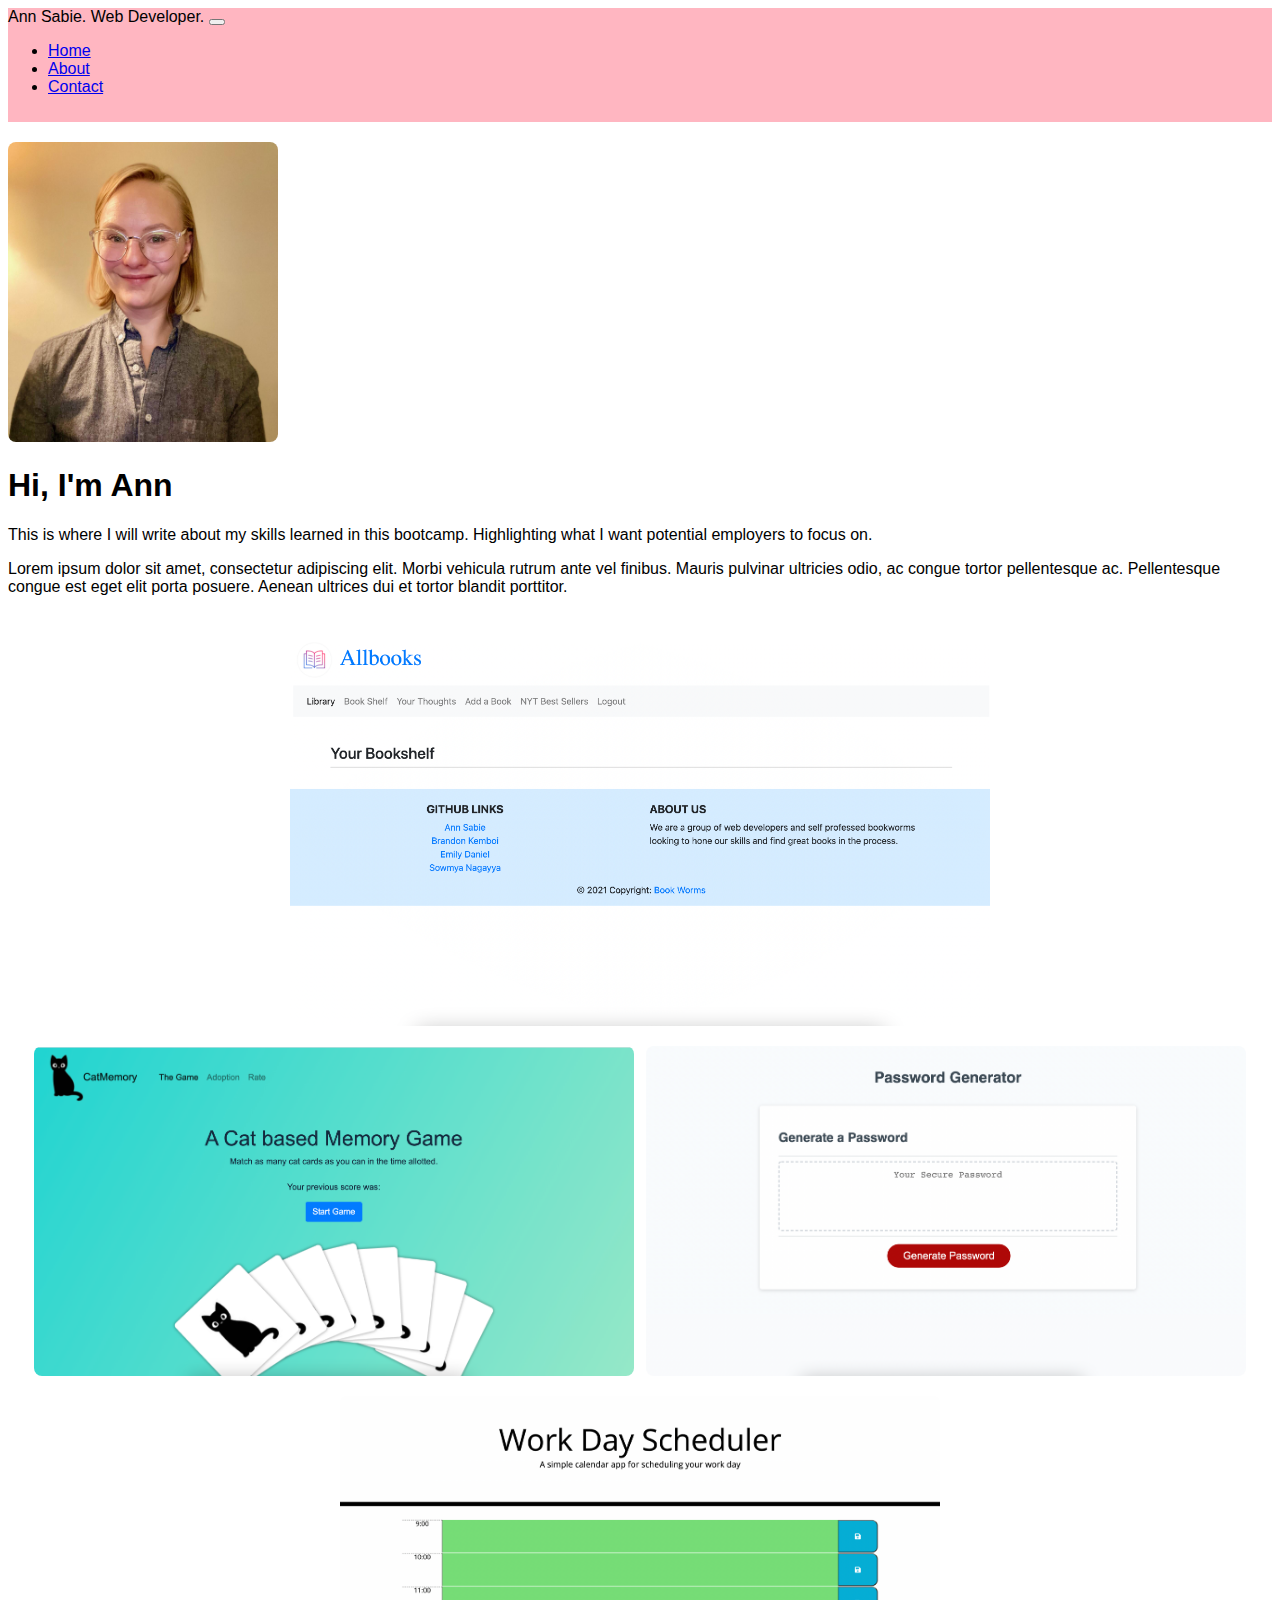
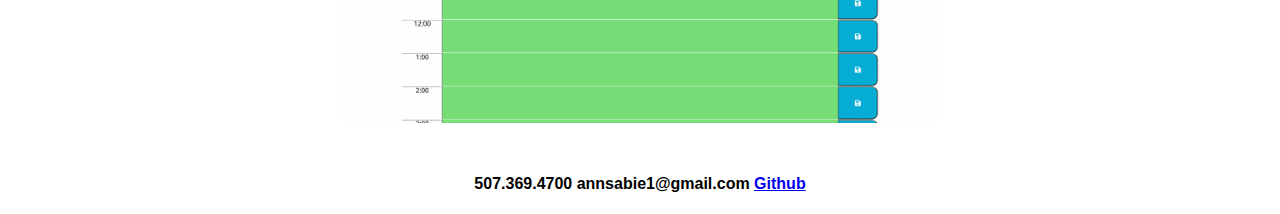
<file: index.html>
<!DOCTYPE html>
<html>
  <head>
    <title>Ann Sabie</title>
    <meta charset="UTF-8" />
    <meta name="viewport" content="width=device-width, initial-scale=1" />
    <link rel="stylesheet" type="text/reset" href="./assets/css/reset.css">
    <link rel="stylesheet" href="https://cdn.jsdelivr.net/npm/bootstrap@4.6.0/dist/css/bootstrap.min.css" integrity="sha384-B0vP5xmATw1+K9KRQjQERJvTumQW0nPEzvF6L/Z6nronJ3oUOFUFpCjEUQouq2+l" crossorigin="anonymous">
    <link rel="stylesheet" type="text/css" href="./assets/css/style.css" />
  </head>

  <body>
    <nav id="nav" class="navbar navbar-expand-lg">
      <div class="container-fluid">
        <a class="navbar-brand text-dark">Ann Sabie. Web Developer.</a>
        <button class="navbar-toggler" type="button" data-bs-toggle="collapse" data-bs-target="#navbarTogglerDemo02" aria-controls="navbarTogglerDemo02" aria-expanded="false" aria-label="Toggle navigation">
          <span class="navbar-toggler-icon"></span>
        </button>
        <div class="collapse navbar-collapse" id="navbarTogglerDemo02">
          <ul class="navbar-nav me-auto mb-2 mb-lg-0">
            <li class="nav-item">
              <a class="nav-link active text-dark" aria-current="page" href="./index.html">Home</a>
            </li>
            <li class="nav-item">
              <a class="nav-link text-dark" href="#about">About</a>
            </li>
            <li class="nav-item">
              <a class="nav-link text-dark" href="#footer">Contact</a>
            </li>
          </ul>
        </div>
      </div>
    </nav>

    <div class = "container" id="about">
      <div class = "row">
        <div class = "col-md-4">
          <img id= "ann" src="./assets/images/ann.jpeg" alt="Ann">
        </div>
        <div class = "col-md-8">
          <h1 class = "display-4">Hi, I'm Ann</h1>
          <p class = "lead">
              This is where I will write about my skills learned in this bootcamp. Highlighting what I want potential employers to focus on.
            </p>
            <p>Lorem ipsum dolor sit amet, consectetur adipiscing elit. Morbi vehicula rutrum ante vel finibus. Mauris pulvinar ultricies odio, ac congue tortor pellentesque ac. Pellentesque congue est eget elit porta posuere. Aenean ultrices dui et tortor blandit porttitor.</p>
        </div>
      </div>
    </div>
  
    <main id="main">


      <section class="project1">
        
          <a href="https://sabiebookreview.herokuapp.com/"> 
          <img src="./assets/images/bookreview.png" alt="Meeting"></a>
      </section>

      <section class="project2">
        
          <a href="https://bretpeters3n.github.io/group-project-1-quick-getaway/">
          <img src="./assets/images/catmemory.png" alt="catmemory"></a>
      </section>

      <section class="project3">
        
          <a href="https://annsabie.github.io/passwordgenerator/">
          <img src="./assets/images/passwordgenerator.png" alt="password"></a>
      </section>

      <section class="project4">
       
        <a href="https://annsabie.github.io/scheduler/"> 
        <img src="./assets/images/scheduler.png" alt="schedule"></a>
      </section>


    </main>
  


 


    

    <footer id="footer">
      <h4>
        507.369.4700 annsabie1@gmail.com <a href="https://github.com/annsabie">Github</a>
      </h4>
    </footer>

    <script src="https://code.jquery.com/jquery-3.5.1.slim.min.js" integrity="sha384-DfXdz2htPH0lsSSs5nCTpuj/zy4C+OGpamoFVy38MVBnE+IbbVYUew+OrCXaRkfj" crossorigin="anonymous"></script>
<script src="https://cdn.jsdelivr.net/npm/popper.js@1.16.1/dist/umd/popper.min.js" integrity="sha384-9/reFTGAW83EW2RDu2S0VKaIzap3H66lZH81PoYlFhbGU+6BZp6G7niu735Sk7lN" crossorigin="anonymous"></script>
<script src="https://cdn.jsdelivr.net/npm/bootstrap@4.6.0/dist/js/bootstrap.min.js" integrity="sha384-+YQ4JLhjyBLPDQt//I+STsc9iw4uQqACwlvpslubQzn4u2UU2UFM80nGisd026JF" crossorigin="anonymous"></script>
  </body>

</html>
</file>
<file: assets/css/style.css>
* {
    font-family: 'Trebuchet MS', 'Lucida Sans Unicode', 'Lucida Grande', 'Lucida Sans', Arial, sans-serif;
    
    box-sizing: border-box;
}

main {
    display: flex;
    flex-wrap: wrap;
    justify-content: center;
    padding: 20px;
    list-style-type: none;
    text-decoration: none;
}

#nav {
    background-color:lightpink;
    padding-bottom: 10px;
}

#ann {
    max-width: 300px;
    max-height: 300px;
    border-radius: 8px;
}

#about {
    padding-top: 20px;
}

h3 {
    text-align: center;
}

.project1 {
    flex-grow: 2;
    text-decoration: none;
}

.project2 {
    flex-grow: 1;
    text-decoration: none;
}

.project3 {
    flex-grow: 1;
}

.project4 {
    flex-grow: 1;
}

.project1 img {
    flex: 2 1 1;
    display: block;
    margin: 10px auto;
    max-width: 700px;
    max-height: 700px;
    border-radius: 8px;
}

.project2 img {
    flex: 1 1 1;
    display: block;
    margin: 10px auto;
    max-width: 600px;
    max-height: 600px;
    border-radius: 8px;
}

.project3 img {
    flex: 1 1 1;
    display: block;
    margin: 10px auto;
    max-width: 600px;
    max-height: 600px;
    border-radius: 8px;
}

.project4 img {
    flex: 1 1 1;
    display: block;
    margin: 10px auto;
    max-width: 600px;
    max-height: 600px;
    border-radius: 8px;
}

.footer {
    position: fixed;
    padding: 100px;
}

h4 {
    text-align: center;
}

@media screen and (max-width: 992px) {
    .main {
      width: 50%;
    }
    header {
        background: lightcoral;
    }
    .start {
        width: 100%;
    }
}

@media screen and (max-width: 768px) {
    .main {
        width: 100%;
    }
    header {
        background: rosybrown;
    }
    .start {
        width: 100%;
        font-size: 15px;
    }
}
</file>
